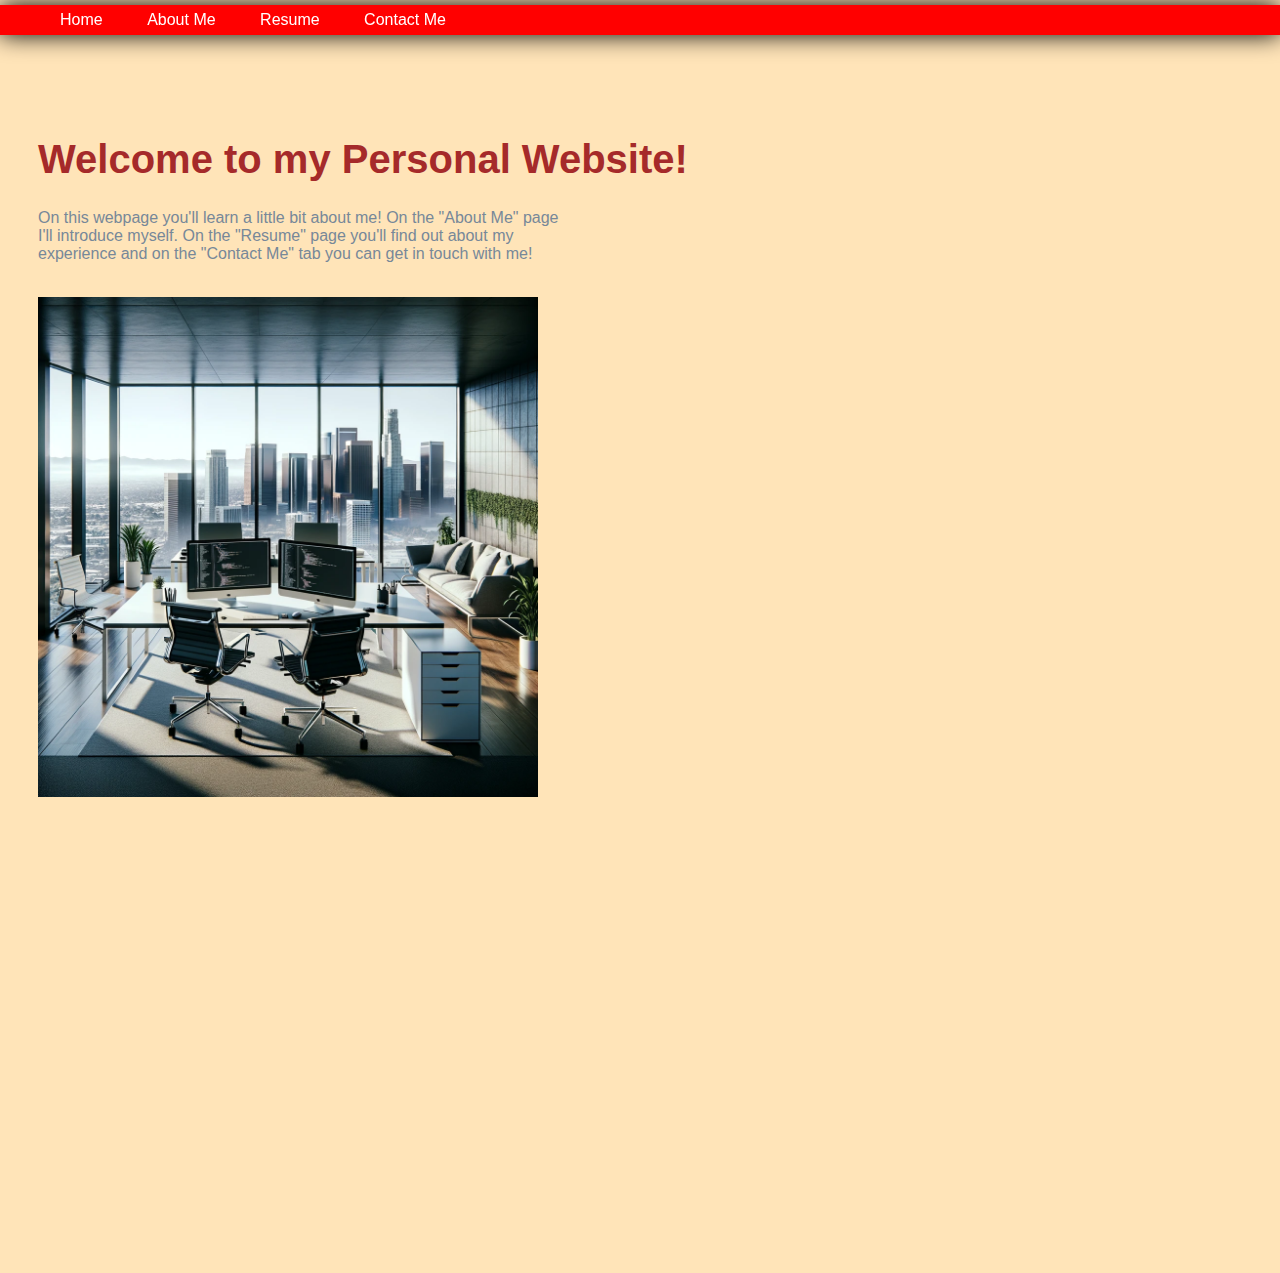
<file: introduction-website-pt1/index.html>
<!DOCTYPE html>
<html lang="en">

<head>
    <meta charset="UTF-8">
    <meta name="viewport" content="width=device-width, initial-scale=1.0">
    <title>Introduction - Jannik Hofmann</title>
    <link rel="stylesheet" href="style.css">
</head>

<body id="home">
    <header>
        <nav>
            <ul>
                <li>
                    <a href="index.html">Home</a>
                </li>
                <li>
                    <a href="aboutme.html">About Me</a>
                </li>
                <li>
                    <a href="resume.html">Resume</a>
                </li>
                <li>
                    <a href="contactme.html">Contact Me</a>
                </li>
            </ul>
        </nav>
    </header>
    <h1>Welcome to my Personal Website!</h1>
    <p>On this webpage you'll learn a little bit about me! On the "About Me" page <br>
        I'll introduce myself. On the "Resume" page you'll find out about my <br>
        experience and on the "Contact Me" tab you can get in touch with me!
    </p>
    <br>
    <img src="Pictures/office.webp" alt="office picture with skyline view" width="500px">
</body>

</html>
</file>
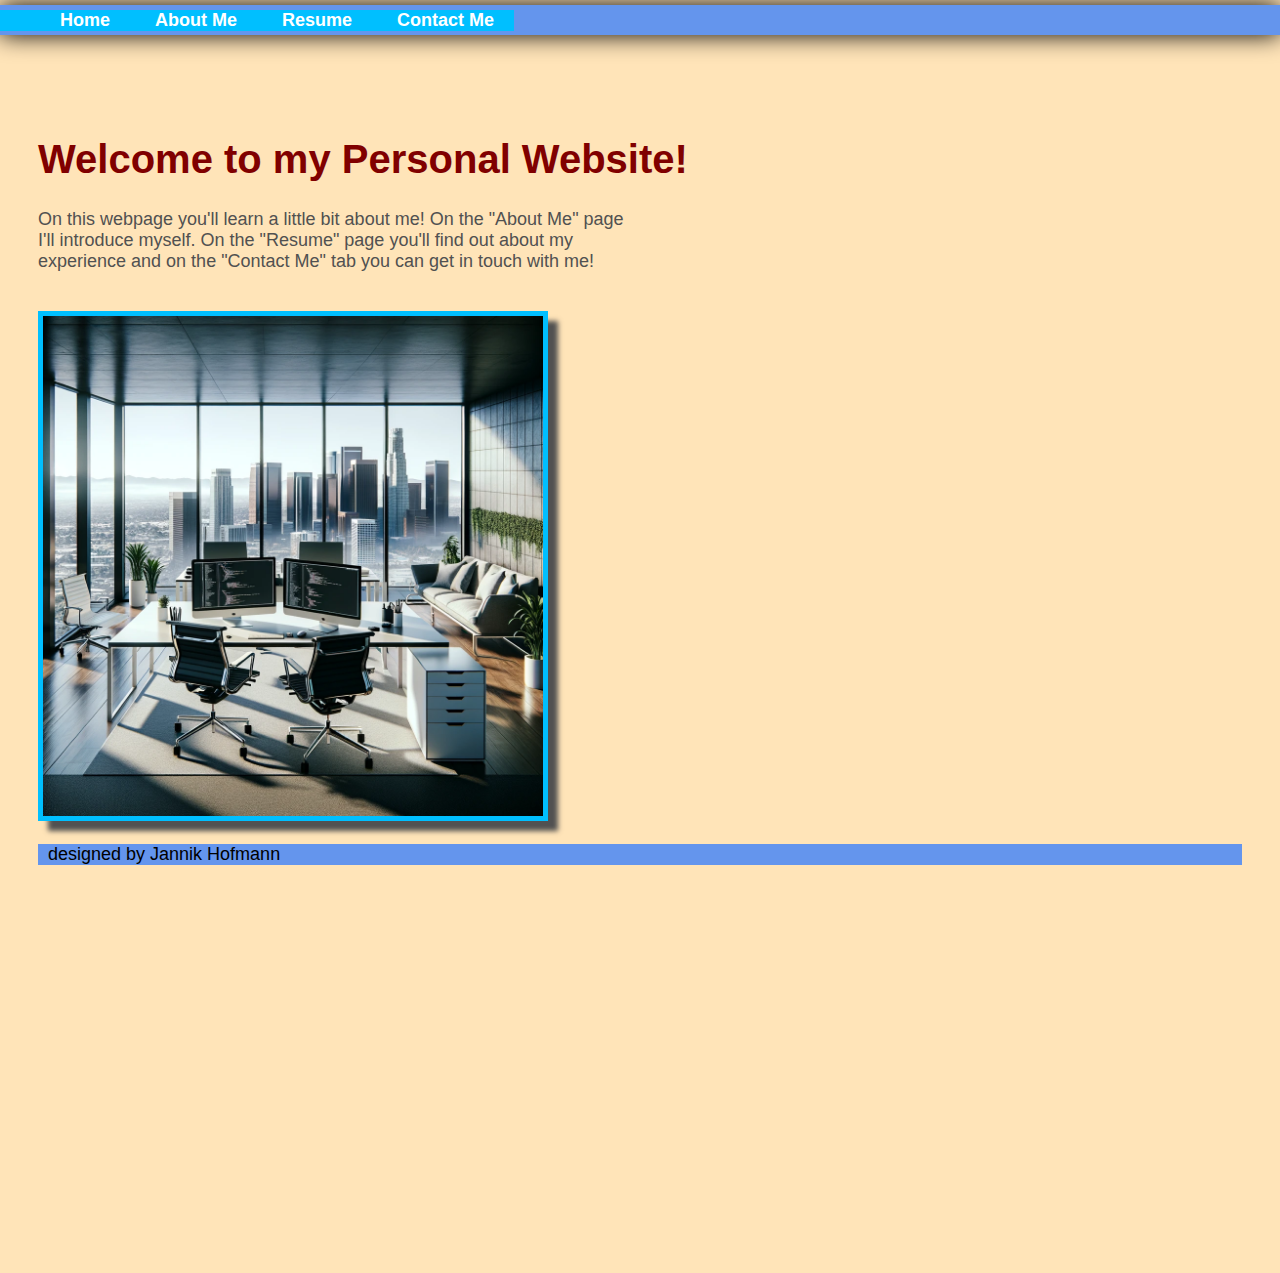
<file: introduction-website-pt2/index.html>
<!DOCTYPE html>
<html lang="en">

<head>
    <meta charset="UTF-8">
    <meta name="viewport" content="width=device-width, initial-scale=1.0">
    <title>Introduction - Jannik Hofmann</title>
    <link rel="stylesheet" href="style.css">
</head>

<body class="body">
    <header class="header">
        <nav class="nav">
            <ul>
                <li>
                    <a class="nav" href="index.html">Home</a>
                </li>
                <li>
                    <a class="nav" href="aboutme.html">About Me</a>
                </li>
                <li>
                    <a class="nav" href="resume.html">Resume</a>
                </li>
                <li>
                    <a class="nav" href="contactme.html">Contact Me</a>
                </li>
            </ul>
        </nav>
    </header>
    <h1 class="title">Welcome to my Personal Website!</h1>
    <p class="text">On this webpage you'll learn a little bit about me! On the "About Me" page <br>
        I'll introduce myself. On the "Resume" page you'll find out about my <br>
        experience and on the "Contact Me" tab you can get in touch with me!
    </p>
    <br>
    <img class="image" src="Pictures/office.webp" alt="office picture with skyline view" width="500px">
</body>

<footer class="footer">
    <p>designed by Jannik Hofmann</p>
</footer>

</html>
</file>
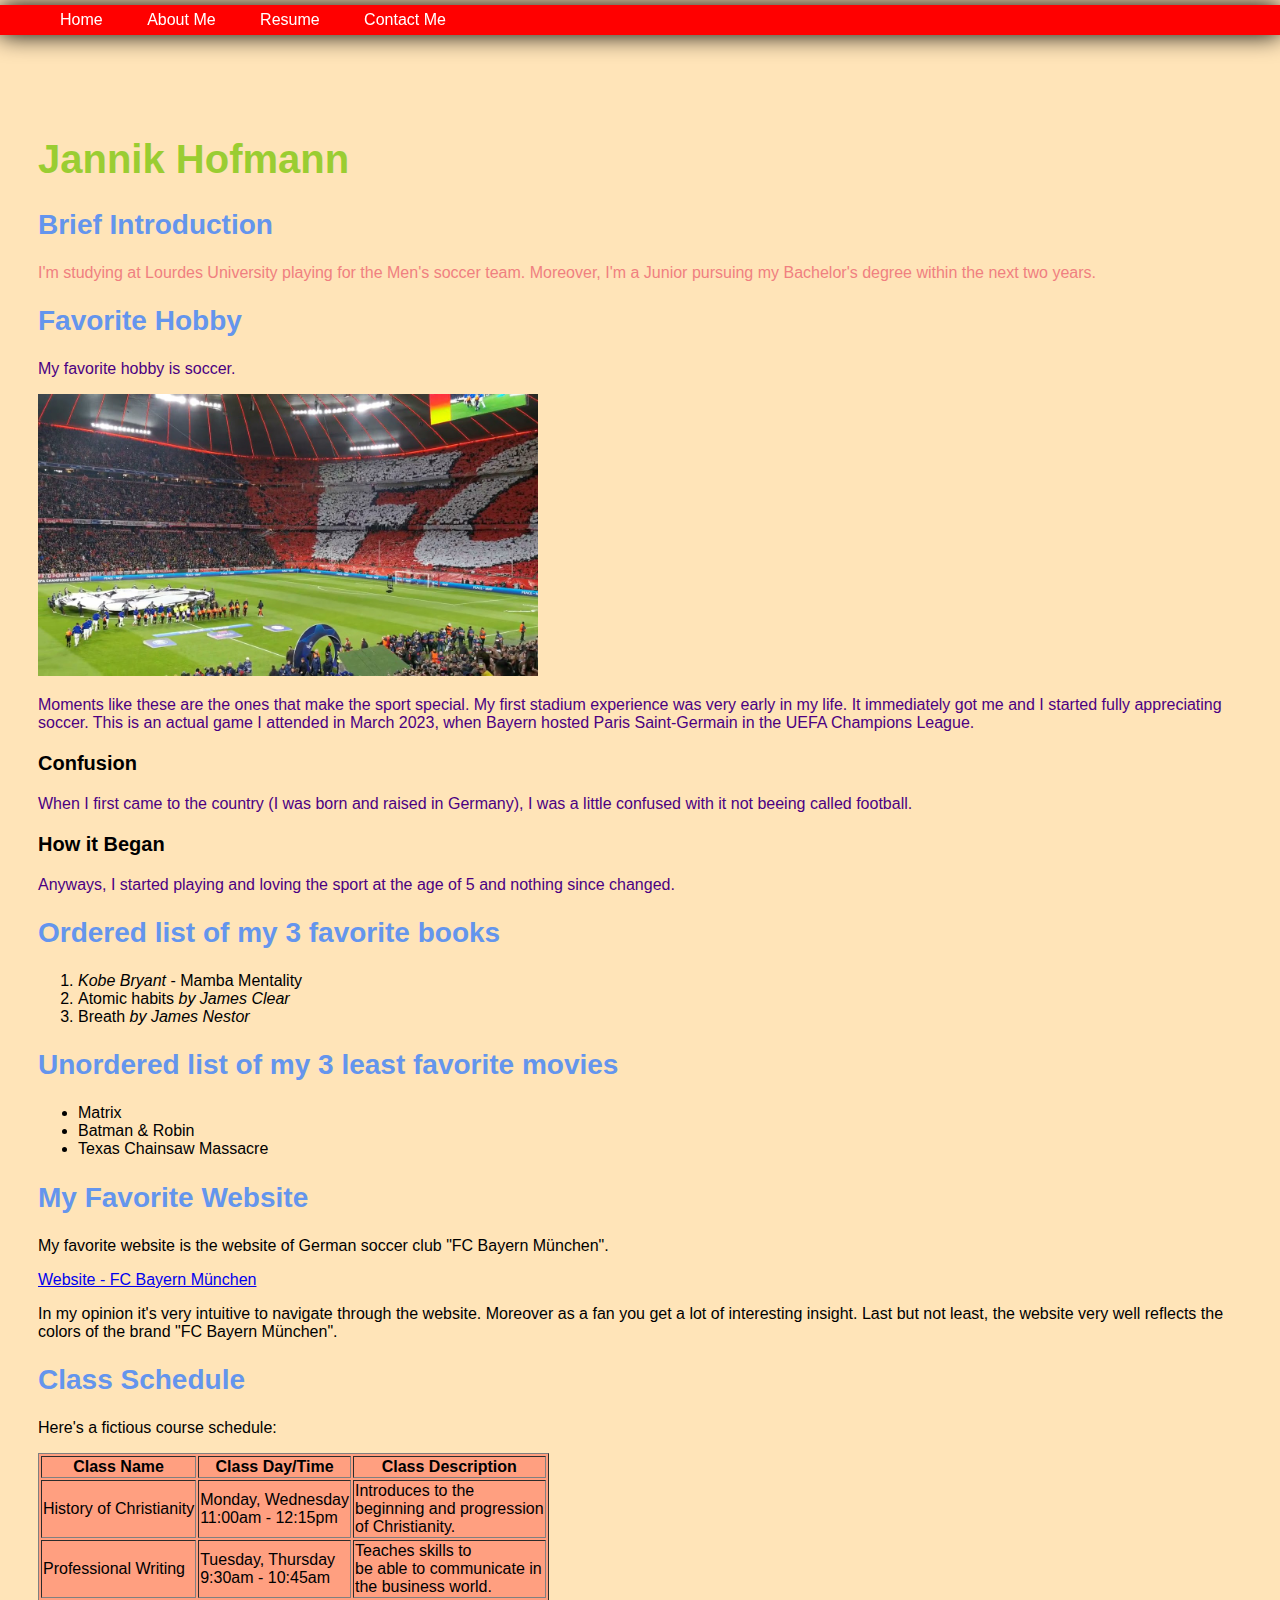
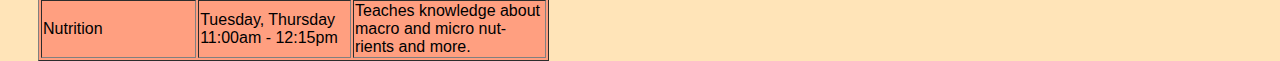
<file: introduction-website-pt1/aboutme.html>
<!DOCTYPE html>
<html lang="en">

<head>
    <meta charset="UTF-8">
    <meta name="viewport" content="width=device-width, initial-scale=1.0">
    <title>About Me</title>
    <link rel="stylesheet" href="style.css">
</head>

<body>
    <header>
        <nav>
            <ul>
                <li>
                    <a href="index.html">Home</a>
                </li>
                <li>
                    <a href="aboutme.html">About Me</a>
                </li>
                <li>
                    <a href="resume.html">Resume</a>
                </li>
                <li>
                    <a href="contactme.html">Contact Me</a>
                </li>
            </ul>
        </nav>
    </header>
    <h1 class="aboutMeHeader">Jannik Hofmann</h1>
    <h2>Brief Introduction</h2>
    <p class="briefIntroduction">I'm studying at Lourdes University playing for the Men's soccer team. Moreover, I'm a
        Junior pursuing my Bachelor's degree within the next two years.</p>
    <h2>Favorite Hobby</h2>
    <p class="favoriteHobby">My favorite hobby is soccer.</p>
    <img src="Pictures/FC-Bayern_UCL.jpg" alt="Bayern Munich's Allianz Arena before a UEFA Champions League game"
        width="500">
    <p class="favoriteHobby">Moments like these are the ones that make the sport special. My first stadium experience
        was very early in my
        life.
        It immediately got me and I started fully appreciating soccer. This is an actual game I attended in March 2023,
        when Bayern hosted Paris Saint-Germain in the UEFA Champions League.
    </p>
    <h3>Confusion</h3>
    <p class="favoriteHobby">When I first came to the country (I was born and raised in Germany), I was a little
        confused with it not beeing called football.</p>
    <h3>How it Began</h3>
    <p class="favoriteHobby"> Anyways, I started playing and loving the sport at the age of 5 and
        nothing since changed.</p>
    <h2>Ordered list of my 3 favorite books</h2>
    <ol type="1">
        <li><em>Kobe Bryant</em> - Mamba Mentality</li>
        <li>Atomic habits <em>by James Clear</em></li>
        <li>Breath <em>by James Nestor</em></li>
    </ol>
    <h2>Unordered list of my 3 least favorite movies</h2>
    <ul style="list-style-type: disc;">
        <li>Matrix</li>
        <li>Batman & Robin</li>
        <li>Texas Chainsaw Massacre</li>
    </ul>
    <h2>My Favorite Website</h2>
    <p>My favorite website is the website of German soccer club "FC Bayern München".</p>
    <a href="https://fcbayern.com/en">Website - FC Bayern München</a>
    <p>In my opinion it's very intuitive to navigate through the website. Moreover as a fan you get a lot of
        interesting insight. Last but not least, the website very well reflects the colors of the brand
        "FC Bayern München".
    </p>
    <h2>Class Schedule</h2>
    <p>Here's a fictious course schedule:</p>
    <table border="1px" style="background-color:#ff00004d">
        <tr>
            <th>Class Name</th>
            <th>Class Day/Time</th>
            <th>Class Description</th>
        </tr>
        <tr>
            <td>History of Christianity</td>
            <td>Monday, Wednesday<br>11:00am - 12:15pm</td>
            <td>Introduces to the<br>beginning and progression<br>of Christianity.</td>
        </tr>
        <tr>
            <td>Professional Writing</td>
            <td>Tuesday, Thursday<br>9:30am - 10:45am</td>
            <td>Teaches skills to<br>be able to communicate in<br>the business world.</td>
        </tr>
        <tr>
            <td>Nutrition</td>
            <td>Tuesday, Thursday<br>11:00am - 12:15pm</td>
            <td>Teaches knowledge about<br>macro and micro nut-<br>rients and more.</td>
        </tr>
    </table>
</body>

</html>
</file>
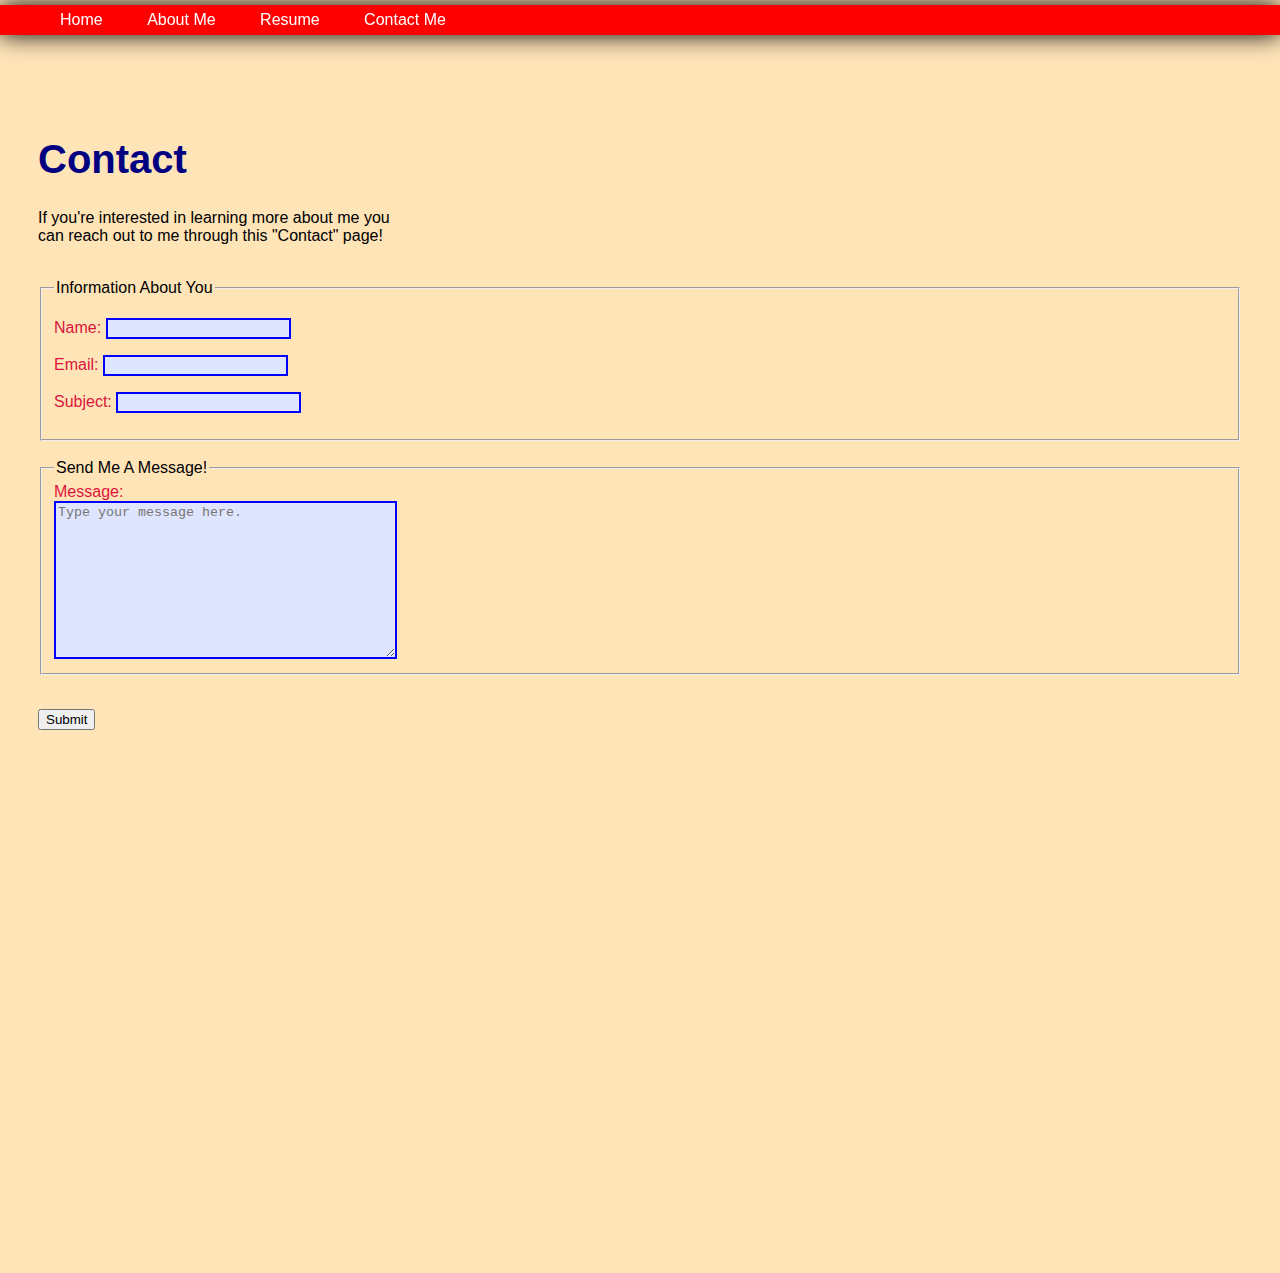
<file: introduction-website-pt1/contactme.html>
<!DOCTYPE html>
<html lang="en">

<head>
    <meta charset="UTF-8">
    <meta name="viewport" content="width=device-width, initial-scale=1.0">
    <title>Contact Me</title>
    <link rel="stylesheet" href="style.css">
</head>

<body>
    <header>
        <nav>
            <ul>
                <li>
                    <a href="index.html">Home</a>
                </li>
                <li>
                    <a href="aboutme.html">About Me</a>
                </li>
                <li>
                    <a href="resume.html">Resume</a>
                </li>
                <li>
                    <a href="contactme.html">Contact Me</a>
                </li>
            </ul>
        </nav>
    </header>
    <h1>Contact</h1>
    <p>If you're interested in learning more about me you <br>
        can reach out to me through this "Contact" page!</p>
    <br>
    <form>
        <fieldset>
            <legend>Information About You</legend>
            <p>
                <label class="custom-label" for="name">Name: </label>
                <input class="custom-input" type="text" name="name" id="name">
            </p>
            <p>
                <label class="custom-label" for="email">Email: </label>
                <input class="custom-input" type="email" name="email" id="email">
            </p>
            <p>
                <label class="custom-label" for="subject">Subject: </label>
                <input class="custom-input" type="text" name="subject" id="subject">
            </p>
        </fieldset>
        <br>
        <fieldset>
            <legend>Send Me A Message!</legend>
            <label class="custom-label" for="message">Message: </label>
            <br>
            <textarea class="custom-input" name="message" id="message" cols="40" rows="10"
                placeholder="Type your message here."></textarea>
        </fieldset>
        <br>
        </fieldset>
        <p>
            <button type="submit">Submit</button>
        </p>
        </fieldset>
    </form>
</body>

</html>
</file>
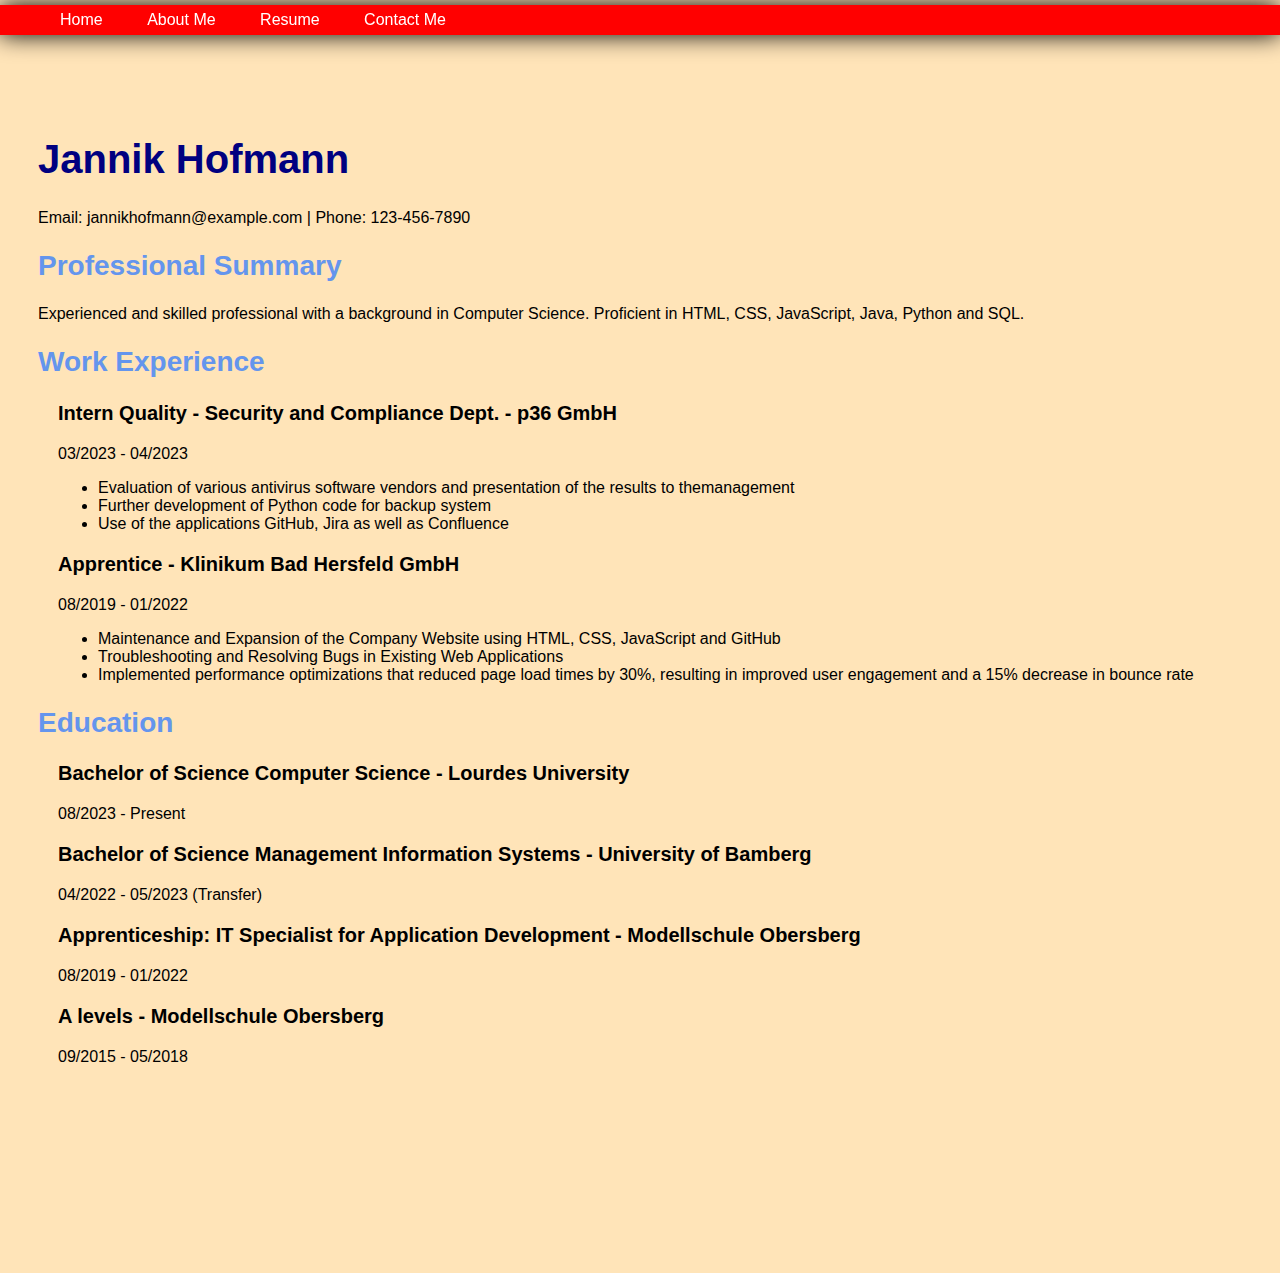
<file: introduction-website-pt1/resume.html>
<!DOCTYPE html>
<html lang="en">

<head>
    <meta charset="UTF-8">
    <meta name="viewport" content="width=device-width, initial-scale=1.0">
    <title>Resume</title>
    <link rel="stylesheet" href="style.css">
</head>

<body>
    <header>
        <nav>
            <ul>
                <li>
                    <a href="index.html">Home</a>
                </li>
                <li>
                    <a href="aboutme.html">About Me</a>
                </li>
                <li>
                    <a href="resume.html">Resume</a>
                </li>
                <li>
                    <a href="contactme.html">Contact Me</a>
                </li>
            </ul>
        </nav>
    </header>

    <section class="resume header">
        <h1>Jannik Hofmann</h1>
        <p>Email: jannikhofmann@example.com | Phone: 123-456-7890</p>
    </section>

    <section class="resume body">
        <h2>Professional Summary</h2>
        <p>Experienced and skilled professional with a background in Computer Science. Proficient in HTML, CSS,
            JavaScript, Java, Python and SQL.</p>
    </section>

    <section class="resume body">
        <h2>Work Experience</h2>
        <div class="work-experience">
            <h3>Intern Quality - Security and Compliance Dept. - p36 GmbH</h3>
            <p>03/2023 - 04/2023</p>
            <ul>
                <li>Evaluation of various antivirus software vendors and presentation of the results to themanagement
                </li>
                <li>Further development of Python code for backup system</li>
                <li>Use of the applications GitHub, Jira as well as Confluence</li>
            </ul>

            <h3>Apprentice - Klinikum Bad Hersfeld GmbH</h3>
            <p>08/2019 - 01/2022</p>
            <ul>
                <li>Maintenance and Expansion of the Company Website using HTML, CSS, JavaScript and GitHub</li>
                <li>Troubleshooting and Resolving Bugs in Existing Web Applications</li>
                <li>Implemented performance optimizations that reduced page load times by 30%, resulting in improved
                    user engagement and a 15% decrease in bounce rate</li>
            </ul>
        </div>
    </section>

    <section class="resume body">
        <h2>Education</h2>
        <div class="education">
            <h3>Bachelor of Science Computer Science - Lourdes University</h3>
            <p>08/2023 - Present</p>
            <h3>Bachelor of Science Management Information Systems - University of Bamberg</h3>
            <p>04/2022 - 05/2023 (Transfer)</p>
            <h3>Apprenticeship: IT Specialist for Application Development - Modellschule Obersberg</h3>
            <p>08/2019 - 01/2022</p>
            <h3>A levels - Modellschule Obersberg</h3>
            <p>09/2015 - 05/2018</p>
        </div>
    </section>
</body>

</html>
</file>
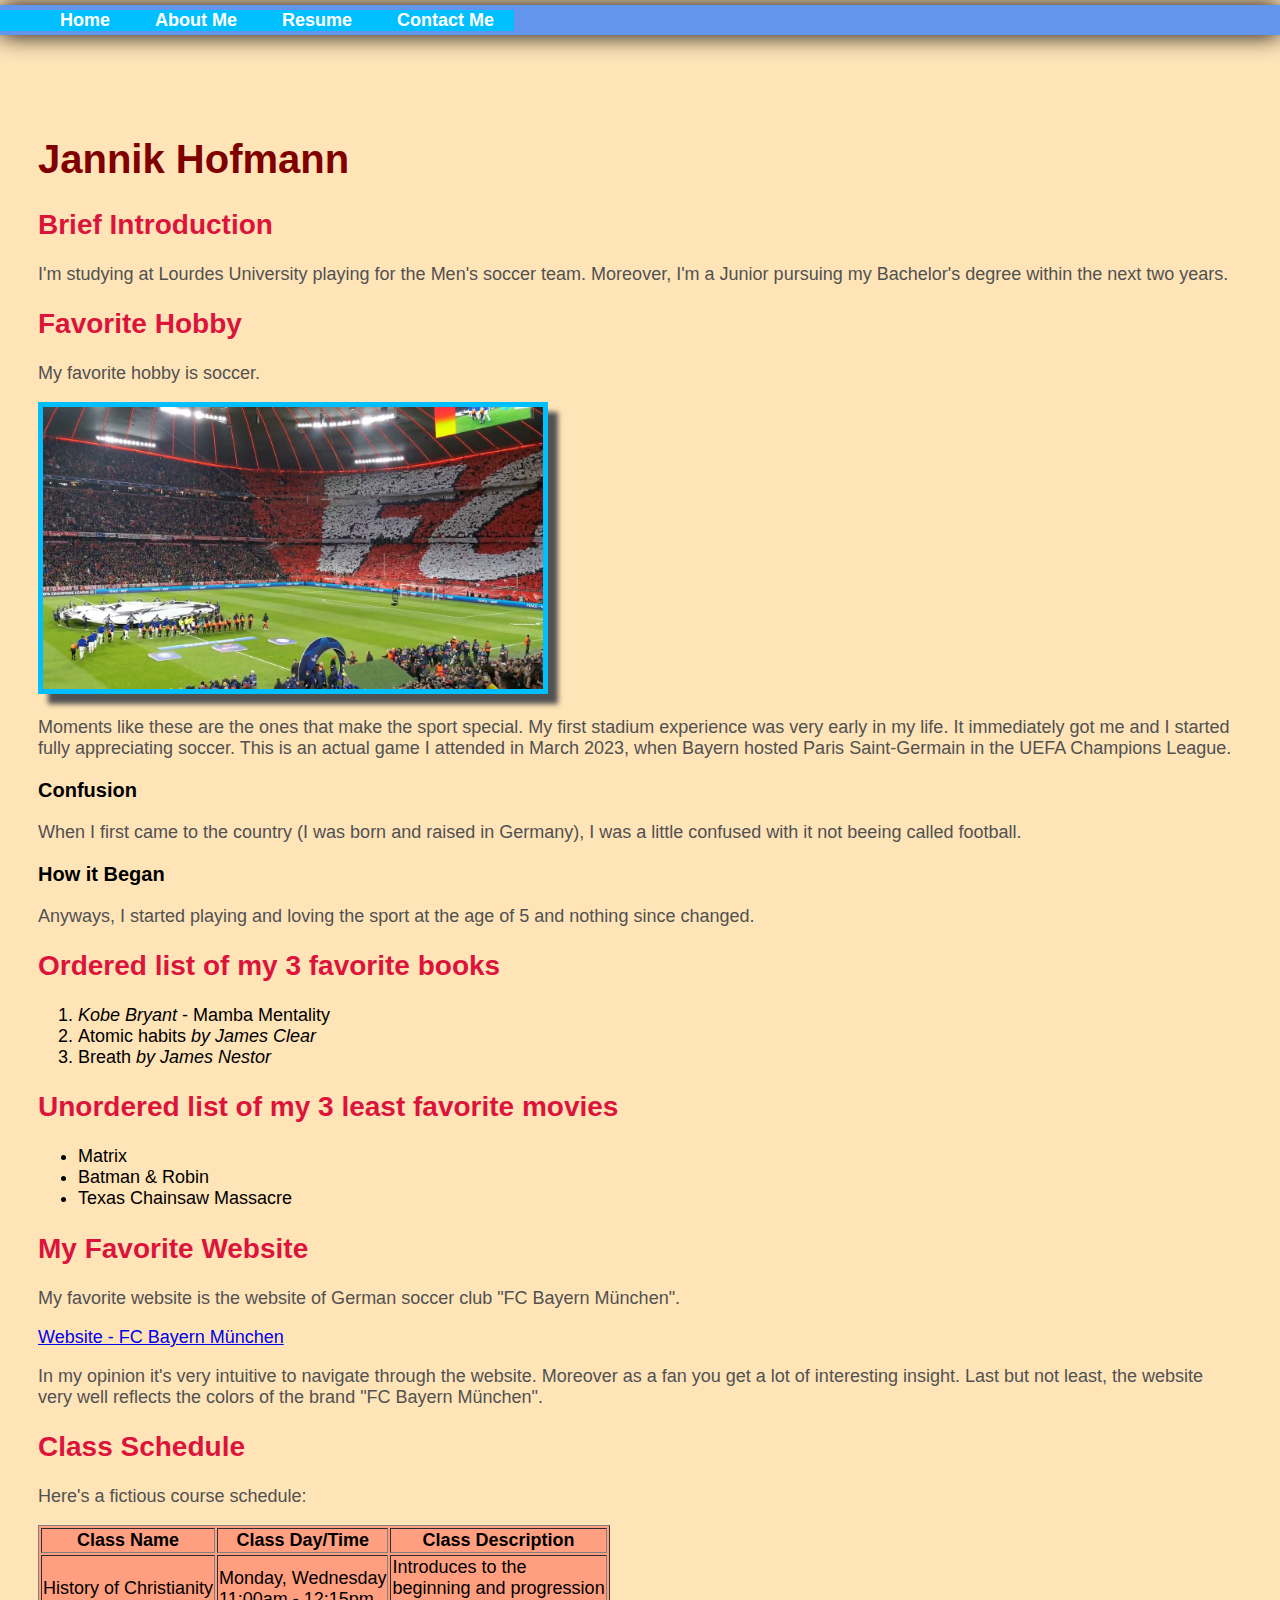
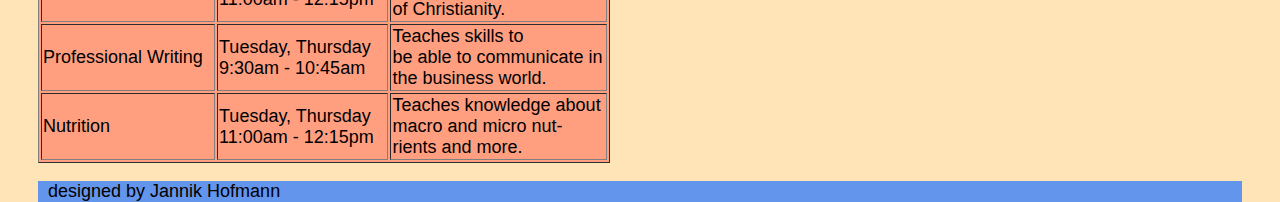
<file: introduction-website-pt2/aboutme.html>
<!DOCTYPE html>
<html lang="en">

<head>
    <meta charset="UTF-8">
    <meta name="viewport" content="width=device-width, initial-scale=1.0">
    <title>About Me</title>
    <link rel="stylesheet" href="style.css">
</head>

<body class="body">
    <header class="header">
        <nav class="nav">
            <ul>
                <li>
                    <a class="nav" href="index.html">Home</a>
                </li>
                <li>
                    <a class="nav" href="aboutme.html">About Me</a>
                </li>
                <li>
                    <a class="nav" href="resume.html">Resume</a>
                </li>
                <li>
                    <a class="nav" href="contactme.html">Contact Me</a>
                </li>
            </ul>
        </nav>
    </header>
    <h1 class="title">Jannik Hofmann</h1>
    <h2 class="section-title">Brief Introduction</h2>
    <p class="text">I'm studying at Lourdes University playing for the Men's soccer team. Moreover, I'm a
        Junior pursuing my
        Bachelor's degree within the next two years.</p>
    <h2 class="section-title">Favorite Hobby</h2>
    <p class="text">My favorite hobby is soccer.</p>
    <img class="image" src="Pictures/FC-Bayern_UCL.jpg"
        alt="Bayern Munich's Allianz Arena before a UEFA Champions League game" width="500">
    <p class="text">Moments like these are the ones that make the sport special. My first stadium experience
        was very early in my
        life.
        It immediately got me and I started fully appreciating soccer. This is an actual game I attended in March 2023,
        when Bayern hosted Paris Saint-Germain in the UEFA Champions League.
    </p>
    <h3>Confusion</h3>
    <p class="text">When I first came to the country (I was born and raised in Germany), I was a little
        confused with it not beeing called football.</p>
    <h3>How it Began</h3>
    <p class="text"> Anyways, I started playing and loving the sport at the age of 5 and
        nothing since changed.</p>
    <h2 class="section-title">Ordered list of my 3 favorite books</h2>
    <ol type="1">
        <li><em>Kobe Bryant</em> - Mamba Mentality</li>
        <li>Atomic habits <em>by James Clear</em></li>
        <li>Breath <em>by James Nestor</em></li>
    </ol>
    <h2 class="section-title">Unordered list of my 3 least favorite movies</h2>
    <ul style="list-style-type: disc;">
        <li>Matrix</li>
        <li>Batman & Robin</li>
        <li>Texas Chainsaw Massacre</li>
    </ul>
    <h2 class="section-title">My Favorite Website</h2>
    <p class="text">My favorite website is the website of German soccer club "FC Bayern München".</p>
    <a href="https://fcbayern.com/en">Website - FC Bayern München</a>
    <p class="text">In my opinion it's very intuitive to navigate through the website. Moreover as a fan you get a lot
        of
        interesting insight. Last but not least, the website very well reflects the colors of the brand
        "FC Bayern München".
    </p>
    <h2 class="section-title">Class Schedule</h2>
    <p class="text">Here's a fictious course schedule:</p>
    <table border="1px" style="background-color:#ff00004d">
        <tr>
            <th>Class Name</th>
            <th>Class Day/Time</th>
            <th>Class Description</th>
        </tr>
        <tr>
            <td>History of Christianity</td>
            <td>Monday, Wednesday<br>11:00am - 12:15pm</td>
            <td>Introduces to the<br>beginning and progression<br>of Christianity.</td>
        </tr>
        <tr>
            <td>Professional Writing</td>
            <td>Tuesday, Thursday<br>9:30am - 10:45am</td>
            <td>Teaches skills to<br>be able to communicate in<br>the business world.</td>
        </tr>
        <tr>
            <td>Nutrition</td>
            <td>Tuesday, Thursday<br>11:00am - 12:15pm</td>
            <td>Teaches knowledge about<br>macro and micro nut-<br>rients and more.</td>
        </tr>
    </table>
</body>

<footer class="footer">
    <p>designed by Jannik Hofmann</p>
</footer>

</html>
</file>
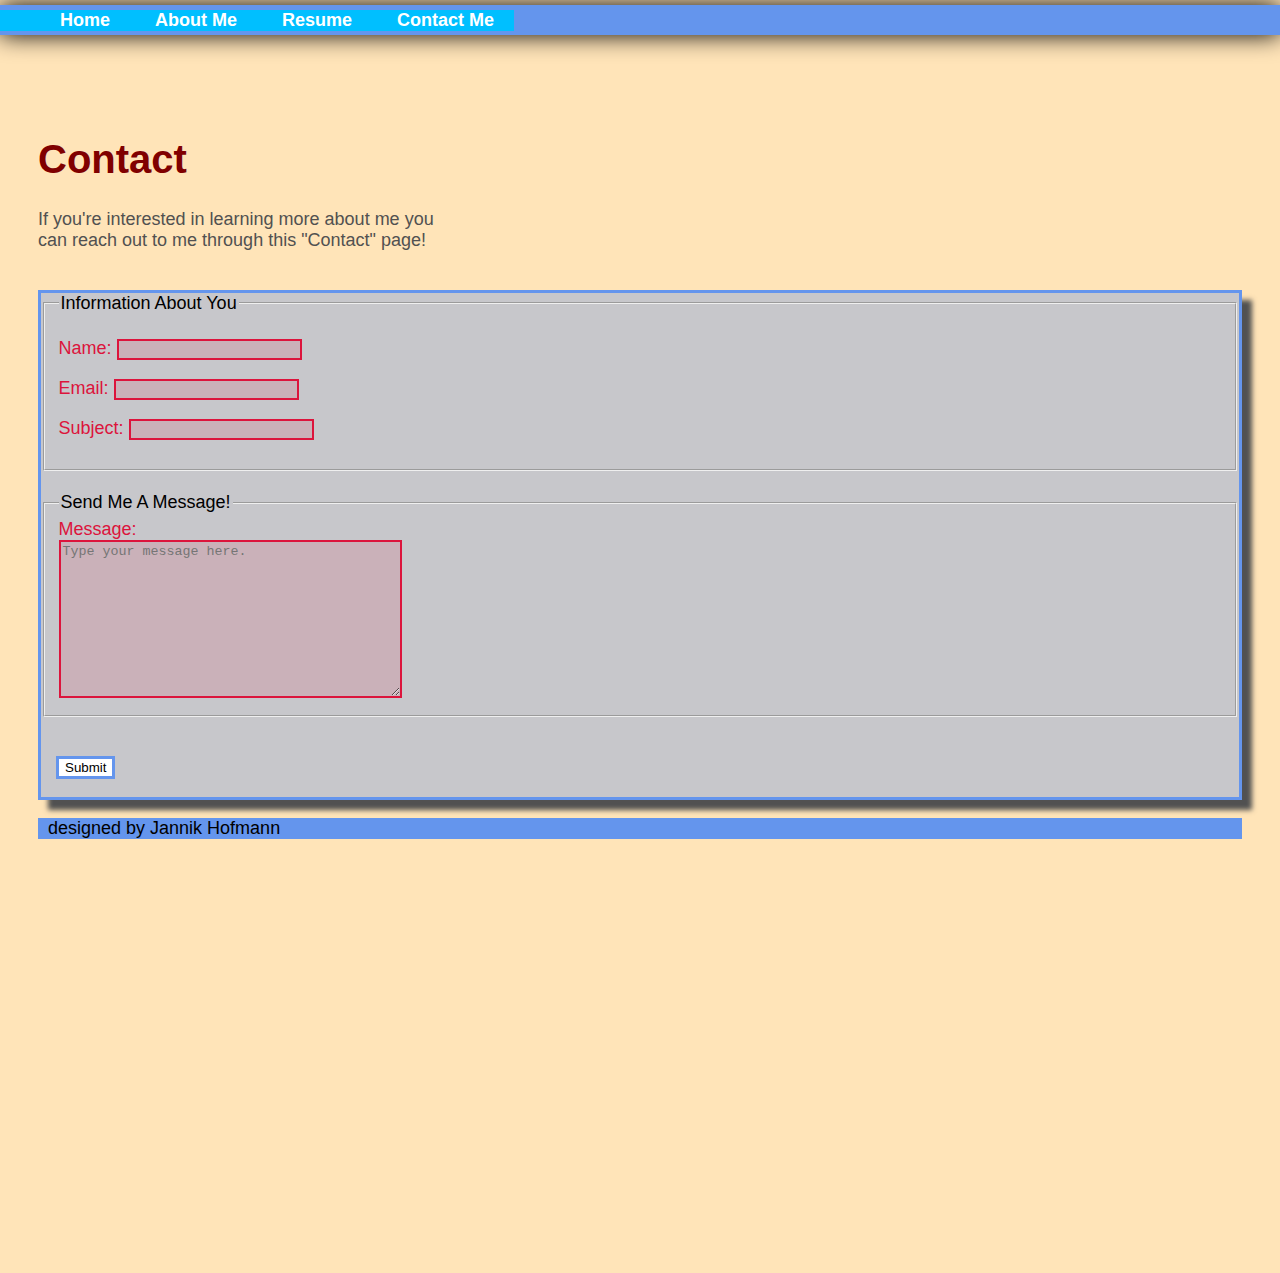
<file: introduction-website-pt2/contactme.html>
<!DOCTYPE html>
<html lang="en">

<head>
    <meta charset="UTF-8">
    <meta name="viewport" content="width=device-width, initial-scale=1.0">
    <title>Contact Me</title>
    <link rel="stylesheet" href="style.css">
</head>

<body class="body">
    <header class="header">
        <nav class="nav">
            <ul>
                <li>
                    <a class="nav" href="index.html">Home</a>
                </li>
                <li>
                    <a class="nav" href="aboutme.html">About Me</a>
                </li>
                <li>
                    <a class="nav" href="resume.html">Resume</a>
                </li>
                <li>
                    <a class="nav" href="contactme.html">Contact Me</a>
                </li>
            </ul>
        </nav>
    </header>
    <h1 class="title">Contact</h1>
    <p class="text">If you're interested in learning more about me you <br>
        can reach out to me through this "Contact" page!</p>
    <br>
    <form class="form">
        <fieldset>
            <legend>Information About You</legend>
            <p>
                <label class="custom-label" for="name">Name: </label>
                <input class="custom-input" type="text" name="name" id="name">
            </p>
            <p>
                <label class="custom-label" for="email">Email: </label>
                <input class="custom-input" type="email" name="email" id="email">
            </p>
            <p>
                <label class="custom-label" for="subject">Subject: </label>
                <input class="custom-input" type="text" name="subject" id="subject">
            </p>
        </fieldset>
        <br>
        <fieldset>
            <legend>Send Me A Message!</legend>
            <label class="custom-label" for="message">Message: </label>
            <br>
            <textarea class="custom-input" name="message" id="message" cols="40" rows="10"
                placeholder="Type your message here."></textarea>
        </fieldset>
        <br>
        </fieldset>
        <p>
            <button class="button" type="submit">Submit</button>
        </p>
        </fieldset>
    </form>
</body>

<footer class="footer">
    <p>designed by Jannik Hofmann</p>
</footer>

</html>
</file>
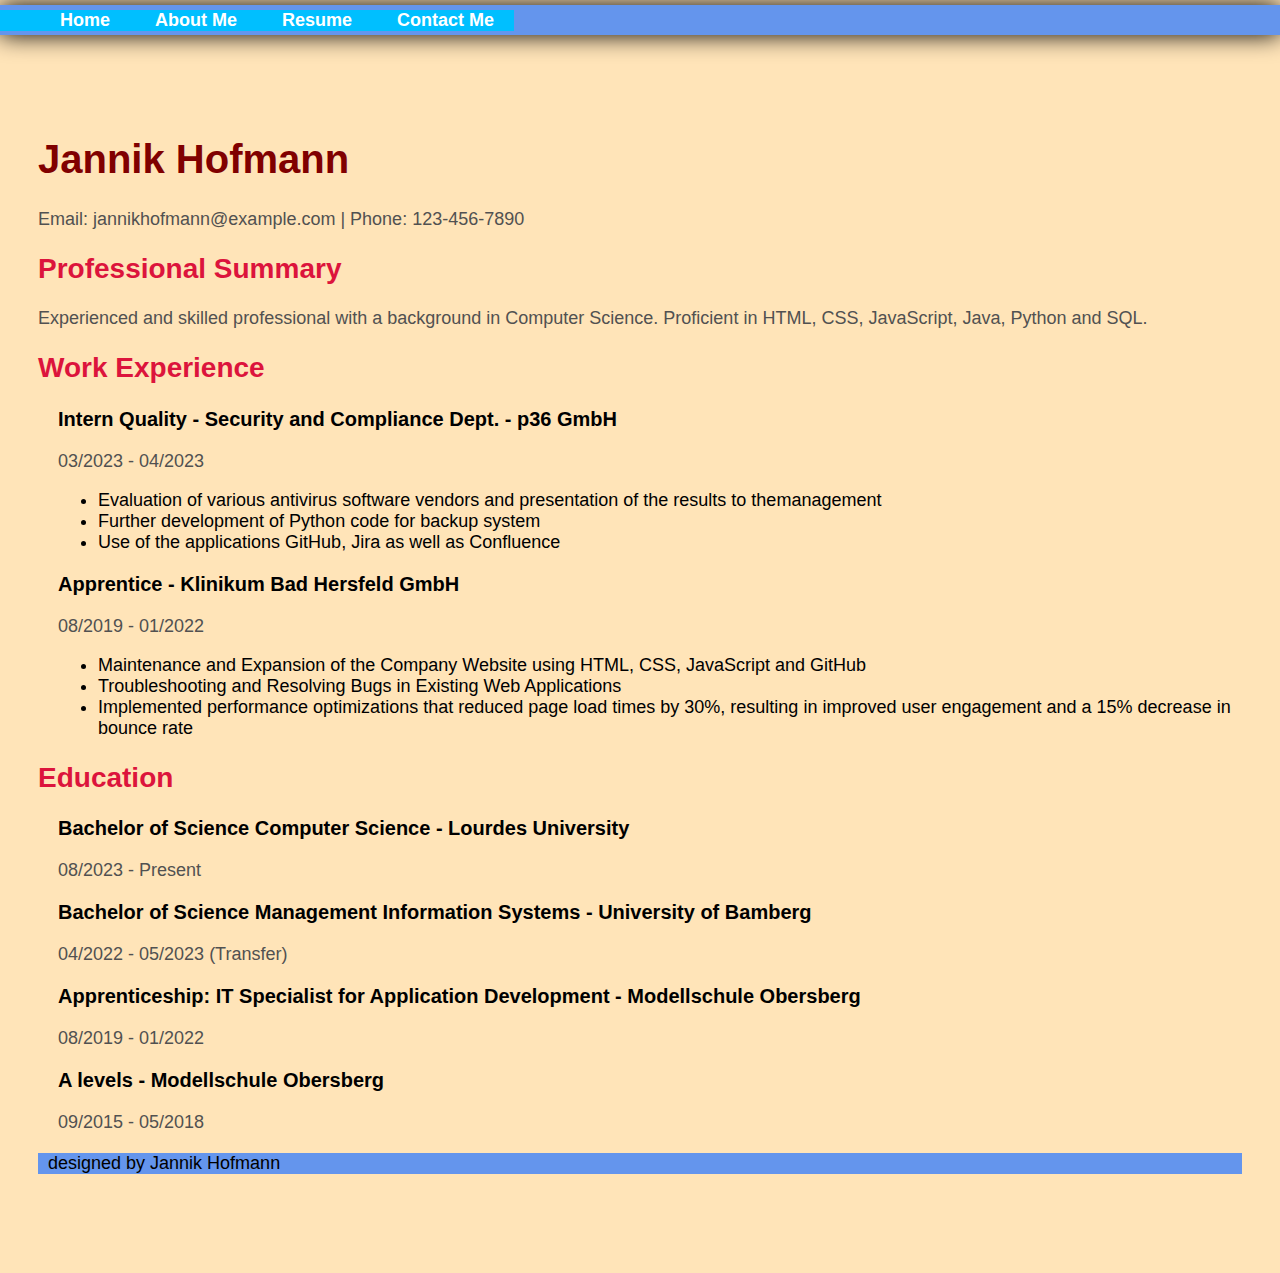
<file: introduction-website-pt2/resume.html>
<!DOCTYPE html>
<html lang="en">

<head>
    <meta charset="UTF-8">
    <meta name="viewport" content="width=device-width, initial-scale=1.0">
    <title>Resume</title>
    <link rel="stylesheet" href="style.css">
</head>

<body class="body">
    <header class="header">
        <nav class="nav">
            <ul>
                <li>
                    <a class="nav" href="index.html">Home</a>
                </li>
                <li>
                    <a class="nav" href="aboutme.html">About Me</a>
                </li>
                <li>
                    <a class="nav" href="resume.html">Resume</a>
                </li>
                <li>
                    <a class="nav" href="contactme.html">Contact Me</a>
                </li>
            </ul>
        </nav>
    </header>

    <section class="resume-header">
        <h1 class="title">Jannik Hofmann</h1>
        <p class="text">Email: jannikhofmann@example.com | Phone: 123-456-7890</p>
    </section>

    <section class="resume-body">
        <h2 class="section-title">Professional Summary</h2>
        <p class="text">Experienced and skilled professional with a background in Computer Science. Proficient in HTML,
            CSS,
            JavaScript, Java, Python and SQL.</p>
    </section>

    <section class="resume-body">
        <h2 class="section-title">Work Experience</h2>
        <div class="work-experience">
            <h3>Intern Quality - Security and Compliance Dept. - p36 GmbH</h3>
            <p class="text">03/2023 - 04/2023</p>
            <ul>
                <li>Evaluation of various antivirus software vendors and presentation of the results to themanagement
                </li>
                <li>Further development of Python code for backup system</li>
                <li>Use of the applications GitHub, Jira as well as Confluence</li>
            </ul>

            <h3>Apprentice - Klinikum Bad Hersfeld GmbH</h3>
            <p class="text">08/2019 - 01/2022</p>
            <ul>
                <li>Maintenance and Expansion of the Company Website using HTML, CSS, JavaScript and GitHub</li>
                <li>Troubleshooting and Resolving Bugs in Existing Web Applications</li>
                <li>Implemented performance optimizations that reduced page load times by 30%, resulting in improved
                    user engagement and a 15% decrease in bounce rate</li>
            </ul>
        </div>
    </section>

    <section class="resume-body">
        <h2 class="section-title">Education</h2>
        <div class="education">
            <h3>Bachelor of Science Computer Science - Lourdes University</h3>
            <p class="text">08/2023 - Present</p>
            <h3>Bachelor of Science Management Information Systems - University of Bamberg</h3>
            <p class="text">04/2022 - 05/2023 (Transfer)</p>
            <h3>Apprenticeship: IT Specialist for Application Development - Modellschule Obersberg</h3>
            <p class="text">08/2019 - 01/2022</p>
            <h3>A levels - Modellschule Obersberg</h3>
            <p class="text">09/2015 - 05/2018</p>
        </div>
    </section>
</body>

<footer class="footer">
    <p>designed by Jannik Hofmann</p>
</footer>

</html>
</file>
<file: introduction-website-pt1/style.css>
/********** Style Sheet for personal Webpage **********/

/********** General Style Settings **********/

body {
    height: 125vh;
    margin-top: 80px;
    padding: 30px;
    background-size: cover;
    background-color: rgb(255, 228, 184);
    font-family: sans-serif;
}

header {
    background-color: rgb(255, 0, 0);
    position: fixed;
    left: 0;
    right: 0;
    top: 5px;
    height: 30px;
    display: flex;
    align-items: center;
    box-shadow: 0 0 25px 0 black;
}

header * {
    display: inline;
}

header li {
    margin: 20px;
}

header li a {
    color: rgb(255, 255, 255);
    text-decoration: none;
}

body {
    font-family: Arial, sans-serif;
}

h1 {
    color: navy;
    font-size: 40px;
}

h2 {
    color: cornflowerblue;
    font-size: 28px;
}

h3 {
    color: rgb(0, 0, 0);
    font-size: 20px;
}

/********** Home **********/

#home h1 {
    color: brown;
}

#home p {
    color: lightslategrey;
}

/********** About Me **********/

.aboutMeHeader {
    color: yellowgreen;
}

.briefIntroduction {
    color: lightcoral;
}

.favoriteHobby {
    color: indigo;
}

/********** Resume **********/

.resume body {
    margin-bottom: 20px;
}

.work-experience,
.education {
    margin-left: 20px;
}

/********** Contact Me **********/

.custom-label {
    color: crimson;
}

.custom-input {
    border: 2px solid blue;
    background-color: #e0e5ff;
}
</file>
<file: introduction-website-pt2/style.css>
/********** General Style Settings **********/

body {
    height: 125vh;
    margin-top: 80px;
    padding: 30px;
    background-size: cover;
    /*background-color: rgb(255, 228, 184);*/
    font-family: Arial, sans-serif;
}

/* Media query for small devices */
@media only screen and (max-width: 768px) {
    body {
        font-size: 14px;
    }
}

/* Media query for medium devices */
@media only screen and (min-width: 769px) and (max-width: 1024px) {
    body {
        font-size: 16px;
    }
}

/* Media query for larger devices */
@media only screen and (min-width: 1025px) {
    body {
        font-size: 18px;
    }
}

header {
    /*background-color: rgb(255, 0, 0);*/
    position: fixed;
    left: 0;
    right: 0;
    top: 5px;
    height: 30px;
    display: flex;
    align-items: center;
    box-shadow: 0 0 25px 0 black;
}

header * {
    display: inline;
}

header li {
    margin: 20px;
}

header li a {
    /*color: rgb(255, 255, 255);*/
    text-decoration: none;
}

h1 {
    /*color: navy;*/
    font-size: 40px;
}

h2 {
    /*color: cornflowerblue;*/
    font-size: 28px;
}

h3 {
    color: rgb(0, 0, 0);
    font-size: 20px;
}

/********** Inter-Page **********/

.body {
    background-color: rgb(255, 228, 184);
}

.header {
    background-color: cornflowerblue;
    color: red;
}

.nav {
    background-color: deepskyblue;
    color: white;
}

.nav a {
    font-weight: bold;
}

.title {
    color: maroon;
}

.section-title {
    color: crimson;
}

.text {
    color: #515151;
}

.image {
    border: 5px solid;
    border-color: deepskyblue;
    box-shadow: 10px 10px 5px #515151;
    max-width: 100%;
    height: auto;
}

.footer {
    background-color: cornflowerblue;
    color: black;
    padding-left: 10px;
}

/********** Home **********/



/********** About Me **********/



/********** Resume **********/

.resume-body {
    margin-bottom: 20px;
}

.work-experience,
.education {
    margin-left: 20px;
}

/********** Contact Me **********/

.custom-label {
    color: crimson;
}

.custom-input {
    border: 2px solid crimson;
    background-color: rgba(220, 20, 60, 0.125);
}

.form {
    display: block;
    margin-top: 0em;
    background-color: rgba(100, 148, 237, 0.359);
    border: 3px solid;
    border-color: cornflowerblue;
    box-shadow: 10px 10px 5px #515151;
}

.button {
    display: block;
    margin-top: 0em;
    margin-left: 15px;
    background-color: rgb(255, 255, 255);
    border: 3px solid;
    border-color: cornflowerblue;
}
</file>
